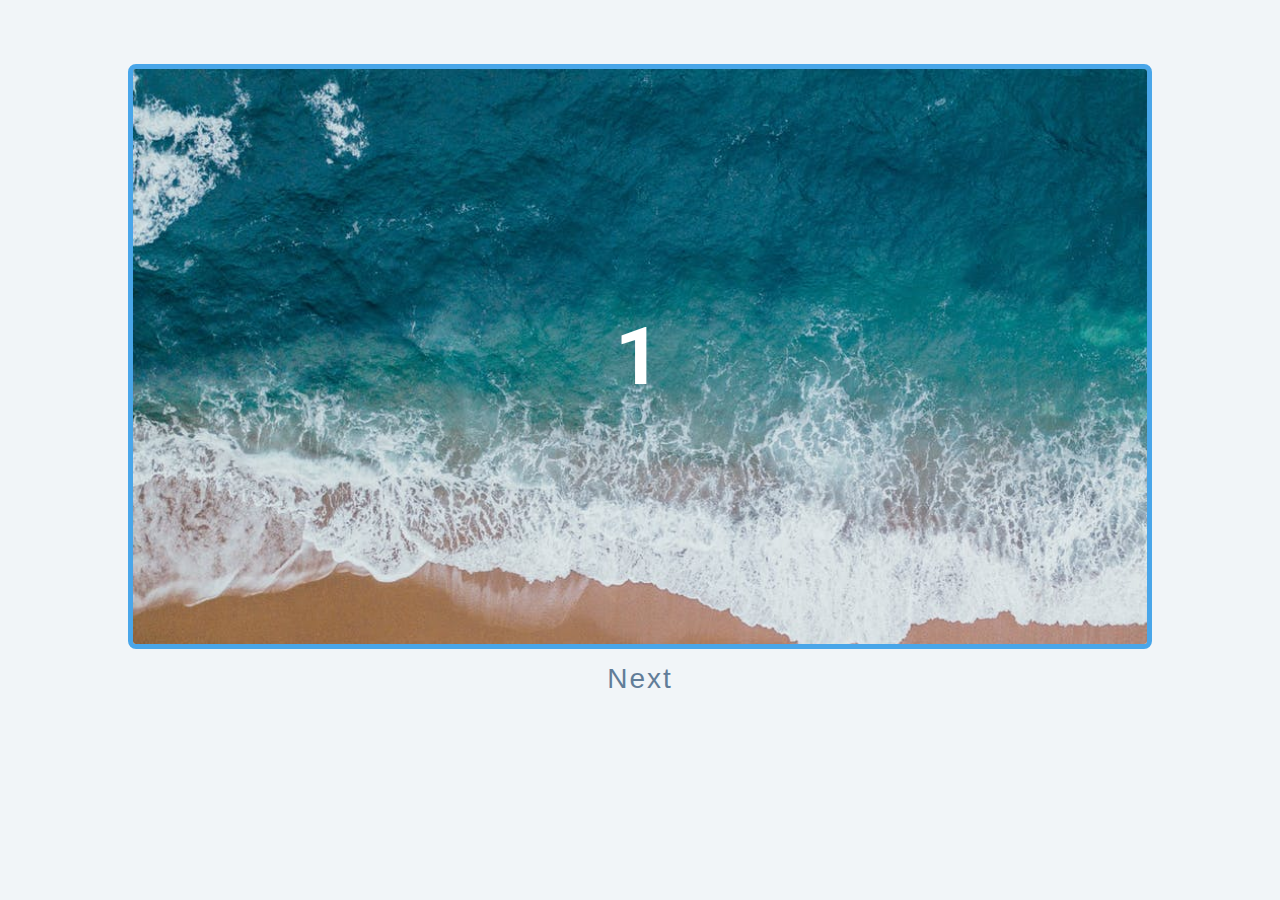
<file: index.html>
<!DOCTYPE html>
<html lang="en">
  <head>
    <meta charset="UTF-8" />
    <meta name="viewport" content="width=device-width, initial-scale=1.0" />
    <title>Slider</title>

    <!-- styles -->
    <link rel="stylesheet" href="styles.css" />
  </head>
  <body>
    <div class="slider-container">
      <div class="slide">
        <img src="./img-1.jpeg" class="slide-img" alt="" />
        <h1>1</h1>
      </div>
      <div class="slide">
        <h1>2</h1>
      </div>
      <div class="slide">
        <h1>3</h1>
      </div>
      <div class="slide">
        <div>
          <img src="./person-1.jpeg" class="person-img" alt="" />
          <h4>susan doe</h4>
          <h1>4</h1>
        </div>
      </div>
    </div>
    <div class="btn-container">
      <button type="button" class="prevBtn">
        prev
      </button>
      <button type="button" class="nextBtn">
        next
      </button>
    </div>

    <!-- javascript -->
    <script src="app.js"></script>
  </body>
</html>
</file>
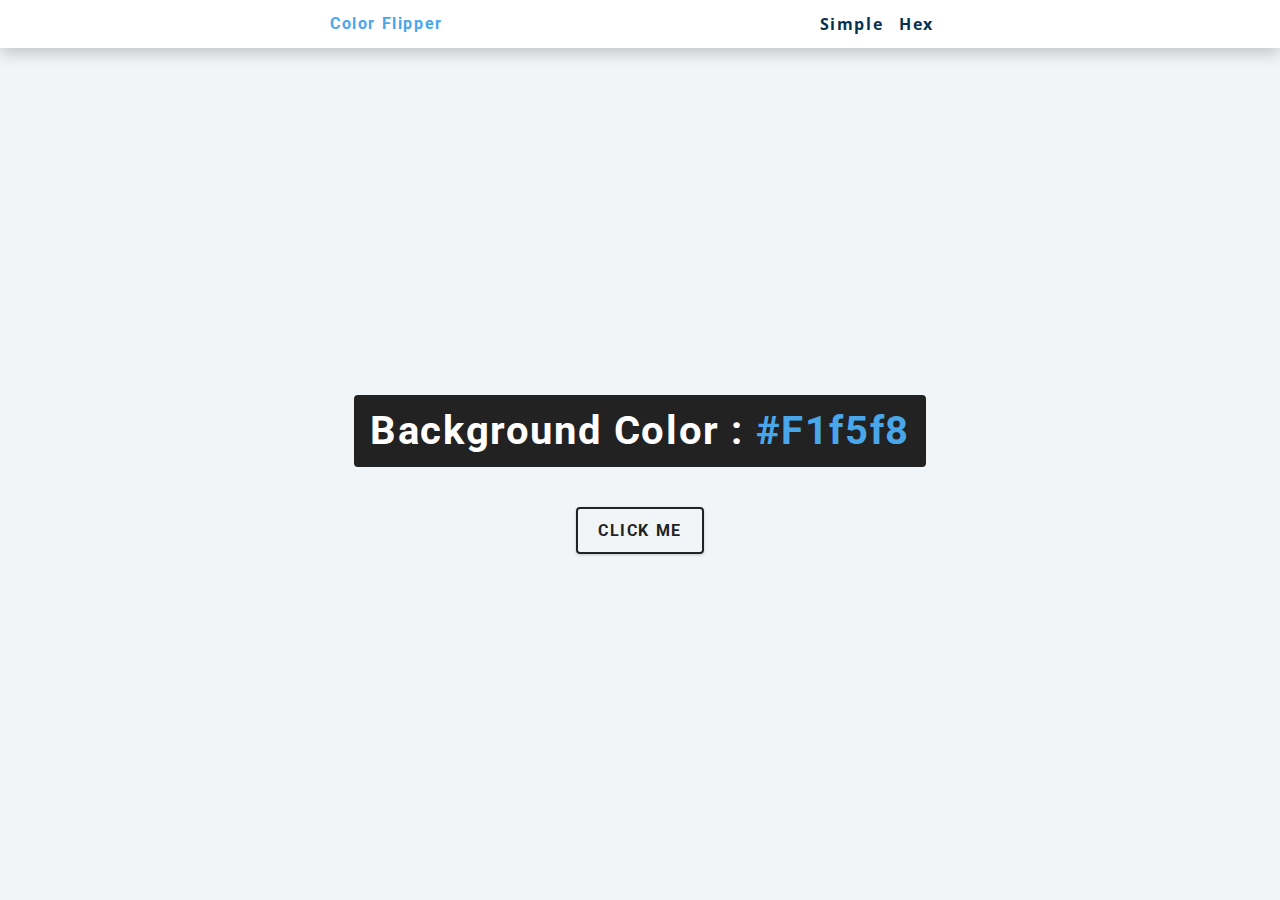
<file: hex.html>
<!DOCTYPE html>
<html lang="en">
  <head>
    <meta charset="UTF-8" />
    <meta name="viewport" content="width=device-width, initial-scale=1.0" />
    <title>Color Flipper || Hex</title>

    <!-- styles -->
    <link rel="stylesheet" href="main.css">
  </head>  
  <body>
    <nav>
      <div class="nav-center">
        <h4>color flipper</h4>
        <ul class="nav-links">
          <li><a href="index.html">simple</a></li>
          <li><a href="hex.html">hex</a></li>
        </ul>
      </div>
    </nav>
    <main>
      <div class="container">
        <h2>background color : <span class="color">#f1f5f8</span></h2>
        <button class="btn btn-hero" id="btn">click me</button>
      </div>
    </main>
    <!-- javascript -->
    <script src="hex.js"></script>
  </body>
</html>
</file>
<file: styles.css>
/*
=============== 
Fonts
===============
*/
@import url("https://fonts.googleapis.com/css?family=Open+Sans|Roboto:400,700&display=swap");

/*
=============== 
Variables
===============
*/

:root {
  /* dark shades of primary color*/
  --clr-primary-1: hsl(205, 86%, 17%);
  --clr-primary-2: hsl(205, 77%, 27%);
  --clr-primary-3: hsl(205, 72%, 37%);
  --clr-primary-4: hsl(205, 63%, 48%);
  /* primary/main color */
  --clr-primary-5: #49a6e9;
  /* lighter shades of primary color */
  --clr-primary-6: hsl(205, 89%, 70%);
  --clr-primary-7: hsl(205, 90%, 76%);
  --clr-primary-8: hsl(205, 86%, 81%);
  --clr-primary-9: hsl(205, 90%, 88%);
  --clr-primary-10: hsl(205, 100%, 96%);
  /* darkest grey - used for headings */
  --clr-grey-1: hsl(209, 61%, 16%);
  --clr-grey-2: hsl(211, 39%, 23%);
  --clr-grey-3: hsl(209, 34%, 30%);
  --clr-grey-4: hsl(209, 28%, 39%);
  /* grey used for paragraphs */
  --clr-grey-5: hsl(210, 22%, 49%);
  --clr-grey-6: hsl(209, 23%, 60%);
  --clr-grey-7: hsl(211, 27%, 70%);
  --clr-grey-8: hsl(210, 31%, 80%);
  --clr-grey-9: hsl(212, 33%, 89%);
  --clr-grey-10: hsl(210, 36%, 96%);
  --clr-white: #fff;
  --clr-red-dark: hsl(360, 67%, 44%);
  --clr-red-light: hsl(360, 71%, 66%);
  --clr-green-dark: hsl(125, 67%, 44%);
  --clr-green-light: hsl(125, 71%, 66%);
  --clr-black: #222;
  --ff-primary: "Roboto", sans-serif;
  --ff-secondary: "Open Sans", sans-serif;
  --transition: all 0.3s linear;
  --spacing: 0.25rem;
  --radius: 0.5rem;
  --light-shadow: 0 5px 15px rgba(0, 0, 0, 0.1);
  --dark-shadow: 0 5px 15px rgba(0, 0, 0, 0.2);
  --max-width: 1170px;
  --fixed-width: 620px;
}
/*
=============== 
Global Styles
===============
*/

*,
::after,
::before {
  margin: 0;
  padding: 0;
  box-sizing: border-box;
}
body {
  font-family: var(--ff-secondary);
  background: var(--clr-grey-10);
  color: var(--clr-grey-1);
  line-height: 1.5;
  font-size: 0.875rem;
}
ul {
  list-style-type: none;
}
a {
  text-decoration: none;
}
img:not(.person-img) {
  width: 100%;
}
img {
  display: block;
}

h1,
h2,
h3,
h4 {
  letter-spacing: var(--spacing);
  text-transform: capitalize;
  line-height: 1.25;
  margin-bottom: 0.75rem;
  font-family: var(--ff-primary);
}
h1 {
  font-size: 3rem;
}
h2 {
  font-size: 2rem;
}
h3 {
  font-size: 1.25rem;
}
h4 {
  font-size: 0.875rem;
}
p {
  margin-bottom: 1.25rem;
  color: var(--clr-grey-5);
}
@media screen and (min-width: 800px) {
  h1 {
    font-size: 4rem;
  }
  h2 {
    font-size: 2.5rem;
  }
  h3 {
    font-size: 1.75rem;
  }
  h4 {
    font-size: 1rem;
  }
  body {
    font-size: 1rem;
  }
  h1,
  h2,
  h3,
  h4 {
    line-height: 1;
  }
}
/*  global classes */

.btn {
  text-transform: uppercase;
  background: transparent;
  color: var(--clr-black);
  padding: 0.375rem 0.75rem;
  letter-spacing: var(--spacing);
  display: inline-block;
  transition: var(--transition);
  font-size: 0.875rem;
  border: 2px solid var(--clr-black);
  cursor: pointer;
  box-shadow: 0 1px 3px rgba(0, 0, 0, 0.2);
  border-radius: var(--radius);
}
.btn:hover {
  color: var(--clr-white);
  background: var(--clr-black);
}
/* section */
.section {
  padding: 5rem 0;
}

.section-center {
  width: 90vw;
  margin: 0 auto;
  max-width: 1170px;
}
@media screen and (min-width: 992px) {
  .section-center {
    width: 95vw;
  }
}
main {
  min-height: 100vh;
  display: grid;
  place-items: center;
}
/*
=============== 
Slider
===============
*/

.slider-container {
  border: 5px solid var(--clr-primary-5);
  width: 80vw;
  margin: 0 auto;
  height: 40vh;
  max-width: 80rem;
  position: relative;
  border-radius: 0.5rem;
  overflow: hidden;
  margin-top: 4rem;
}
.slide {
  position: absolute;
  width: 100%;
  height: 100%;
  background: var(--clr-primary-9);
  color: var(--clr-white);
  display: grid;
  place-items: center;
  transition: all 0.25s ease-in-out;
  text-align: center;
}
.slide-img {
  height: 100%;
  object-fit: cover;
}
.slide h1 {
  font-size: 5rem;
}
.person-img {
  border-radius: 50%;
  width: 6rem;
  height: 6rem;
  margin: 0 auto;
  margin-bottom: 1rem;
}
.slide:nth-child(1) h1 {
  position: absolute;
  top: 50%;
  left: 50%;
  transform: translate(-50%, -50%);
}
.slide:nth-child(3) {
  background: linear-gradient(rgba(0, 0, 0, 0.4), rgba(0, 0, 0, 0.4)),
    url("./img-2.jpeg") center/cover no-repeat;
}
.btn-container {
  display: flex;
  justify-content: center;
  margin-top: 0.75rem;
}
.prevBtn,
.nextBtn {
  background: transparent;
  border-color: transparent;
  font-size: 1.75rem;
  cursor: pointer;
  margin: 0 0.25rem;
  text-transform: capitalize;
  letter-spacing: 2px;
  color: var(--clr-grey-5);
  transition: var(--transition);
}
.prevBtn:hover,
.nextBtn:hover {
  color: var(--clr-grey-3);
}

@media screen and (min-width: 576px) {
  .slider-container {
    height: 45vh;
  }
}
@media screen and (min-width: 768px) {
  .slider-container {
    height: 55vh;
  }
}
@media screen and (min-width: 992px) {
  .slider-container {
    height: 65vh;
  }
}
</file>
<file: main.css>
/*
=============== 
Fonts
===============
*/
@import url("https://fonts.googleapis.com/css?family=Open+Sans|Roboto:400,700&display=swap");

/*
=============== 
Variables
===============
*/

:root {
  /* dark shades of primary color*/
  --clr-primary-1: hsl(205, 86%, 17%);
  --clr-primary-2: hsl(205, 77%, 27%);
  --clr-primary-3: hsl(205, 72%, 37%);
  --clr-primary-4: hsl(205, 63%, 48%);
  /* primary/main color */
  --clr-primary-5: hsl(205, 78%, 60%);
  /* lighter shades of primary color */
  --clr-primary-6: hsl(205, 89%, 70%);
  --clr-primary-7: hsl(205, 90%, 76%);
  --clr-primary-8: hsl(205, 86%, 81%);
  --clr-primary-9: hsl(205, 90%, 88%);
  --clr-primary-10: hsl(205, 100%, 96%);
  /* darkest grey - used for headings */
  --clr-grey-1: hsl(209, 61%, 16%);
  --clr-grey-2: hsl(211, 39%, 23%);
  --clr-grey-3: hsl(209, 34%, 30%);
  --clr-grey-4: hsl(209, 28%, 39%);
  /* grey used for paragraphs */
  --clr-grey-5: hsl(210, 22%, 49%);
  --clr-grey-6: hsl(209, 23%, 60%);
  --clr-grey-7: hsl(211, 27%, 70%);
  --clr-grey-8: hsl(210, 31%, 80%);
  --clr-grey-9: hsl(212, 33%, 89%);
  --clr-grey-10: hsl(210, 36%, 96%);
  --clr-white: #fff;
  --clr-red-dark: hsl(360, 67%, 44%);
  --clr-red-light: hsl(360, 71%, 66%);
  --clr-green-dark: hsl(125, 67%, 44%);
  --clr-green-light: hsl(125, 71%, 66%);
  --clr-black: #222;
  --ff-primary: "Roboto", sans-serif;
  --ff-secondary: "Open Sans", sans-serif;
  --transition: all 0.3s linear;
  --spacing: 0.1rem;
  --radius: 0.25rem;
  --light-shadow: 0 5px 15px rgba(0, 0, 0, 0.1);
  --dark-shadow: 0 5px 15px rgba(0, 0, 0, 0.2);
  --max-width: 1170px;
  --fixed-width: 620px;
}
/*
=============== 
Global Styles
===============
*/

*,
::after,
::before {
  margin: 0;
  padding: 0;
  box-sizing: border-box;
}
body {
  font-family: var(--ff-secondary);
  background: var(--clr-grey-10);
  color: var(--clr-grey-1);
  line-height: 1.5;
  font-size: 0.875rem;
}
ul {
  list-style-type: none;
}
a {
  text-decoration: none;
}
h1,
h2,
h3,
h4 {
  letter-spacing: var(--spacing);
  text-transform: capitalize;
  line-height: 1.25;
  margin-bottom: 0.75rem;
  font-family: var(--ff-primary);
}
h1 {
  font-size: 3rem;
}
h2 {
  font-size: 2rem;
}
h3 {
  font-size: 1.25rem;
}
h4 {
  font-size: 0.875rem;
}
p {
  margin-bottom: 1.25rem;
  color: var(--clr-grey-5);
}
@media screen and (min-width: 800px) {
  h1 {
    font-size: 4rem;
  }
  h2 {
    font-size: 2.5rem;
  }
  h3 {
    font-size: 1.75rem;
  }
  h4 {
    font-size: 1rem;
  }
  body {
    font-size: 1rem;
  }
  h1,
  h2,
  h3,
  h4 {
    line-height: 1;
  }
}
/*  global classes */

/* section */
.section {
  padding: 5rem 0;
}

.section-center {
  width: 90vw;
  margin: 0 auto;
  max-width: 1170px;
}
@media screen and (min-width: 992px) {
  .section-center {
    width: 95vw;
  }
}
main {
  min-height: 100vh;
  display: grid;
  place-items: center;
}

/*
=============== 
Nav
===============
*/
nav {
  background: var(--clr-white);
  height: 3rem;
  display: grid;
  align-items: center;
  box-shadow: var(--dark-shadow);
}
.nav-center {
  width: 90vw;
  max-width: var(--fixed-width);
  margin: 0 auto;
  display: flex;
  align-items: center;
  justify-content: space-between;
}
.nav-center h4 {
  margin-bottom: 0;
  color: var(--clr-primary-5);
}
.nav-links {
  display: flex;
}
nav a {
  text-transform: capitalize;
  font-weight: 700;
  font-size: 1rem;
  color: var(--clr-primary-1);
  letter-spacing: var(--spacing);
  margin-right: 1rem;
}
nav a:hover {
  color: var(--clr-primary-5);
}
/*
=============== 
Container
===============
*/
main {
  min-height: calc(100vh - 3rem);
  display: grid;
  place-items: center;
}
.container {
  text-align: center;
}
.container h2 {
  background: var(--clr-black);
  color: var(--clr-white);
  padding: 1rem;
  border-radius: var(--radius);
  margin-bottom: 2.5rem;
}
.color {
  color: var(--clr-primary-5);
}
.btn-hero {
  font-family: var(--ff-primary);
  text-transform: uppercase;
  background: transparent;
  color: var(--clr-black);
  letter-spacing: var(--spacing);
  display: inline-block;
  font-weight: 700;
  transition: var(--transition);
  border: 2px solid var(--clr-black);
  cursor: pointer;
  box-shadow: 0 1px 3px rgba(0, 0, 0, 0.2);
  border-radius: var(--radius);
  font-size: 1rem;
  padding: 0.75rem 1.25rem;
}
.btn-hero:hover {
  color: var(--clr-white);
  background: var(--clr-black);
}
</file>
